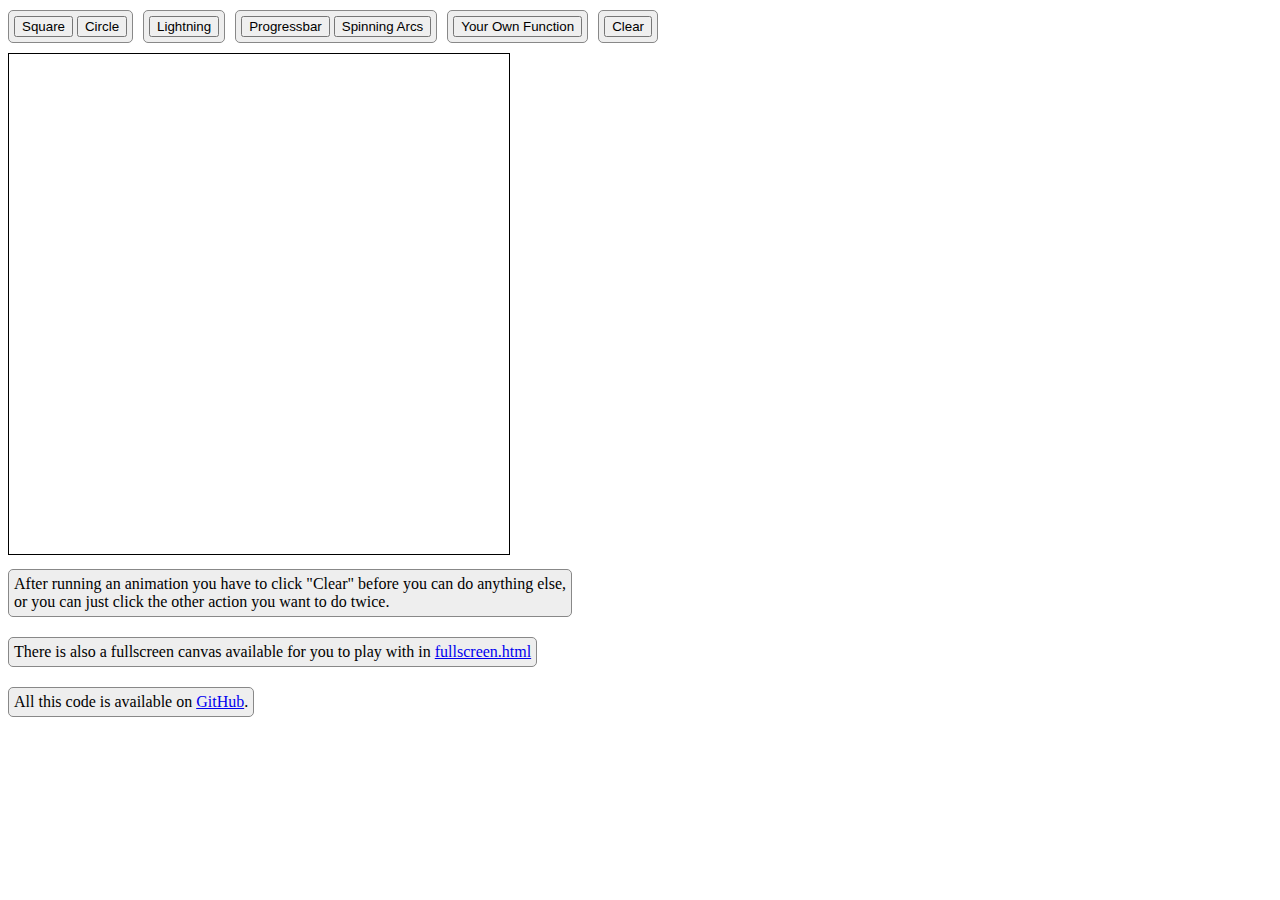
<file: index.html>
<!DOCTYPE html>
<html>
  <head>
    <title></title>

    <script src="https://code.jquery.com/jquery-1.11.3.min.js"></script>

    <script src="./js/core.js"></script>
    <script src="./js/draw.js"></script>
    <script src="./js/input.js"></script>

    <script src="./js/index.js"></script>

    <link rel="stylesheet" type="text/css" href="./style/base.css">
  </head>
  <body>
    <div class="row">
      <div class="box pull-left">
          <button id="square">Square</button>
          <button id="circle">Circle</button>
      </div>

      <div class="box pull-left">
          <button id="lightning">Lightning</button>
      </div>

      <div class="box pull-left">
          <button id="progressBar">Progressbar</button>
          <button id="spinningArcs">Spinning Arcs</button>
      </div>

      <div class="box pull-left">
          <button id="yourOwnFunction">Your Own Function</button>
      </div>

      <div class="box pull-left">
          <button id="clear">Clear</button>
      </div>
    </div>

    <div class="row">
        <canvas id="canvas" width=500 height=500></canvas>
    </div>

    <div class="row">
      <div class="box pull-left">
          After running an animation you have to click "Clear" before you can
          do anything else, <br>or you can just click the other action you want to
          do twice.
      </div>
    </div>

    <div class="row">
      <div class="box pull-left">
          There is also a fullscreen canvas available for you to play with in <a target="_blank" href="./fullscreen.html">fullscreen.html</a>
      </div>
    </div>

    <div class="row">
      <div class="box pull-left">
          All this code is available on <a target="_blank" href="https://github.com/ErikBjare/intro-to-js/">GitHub</a>.
      </div>
    </div>
  </body>
</html>
</file>
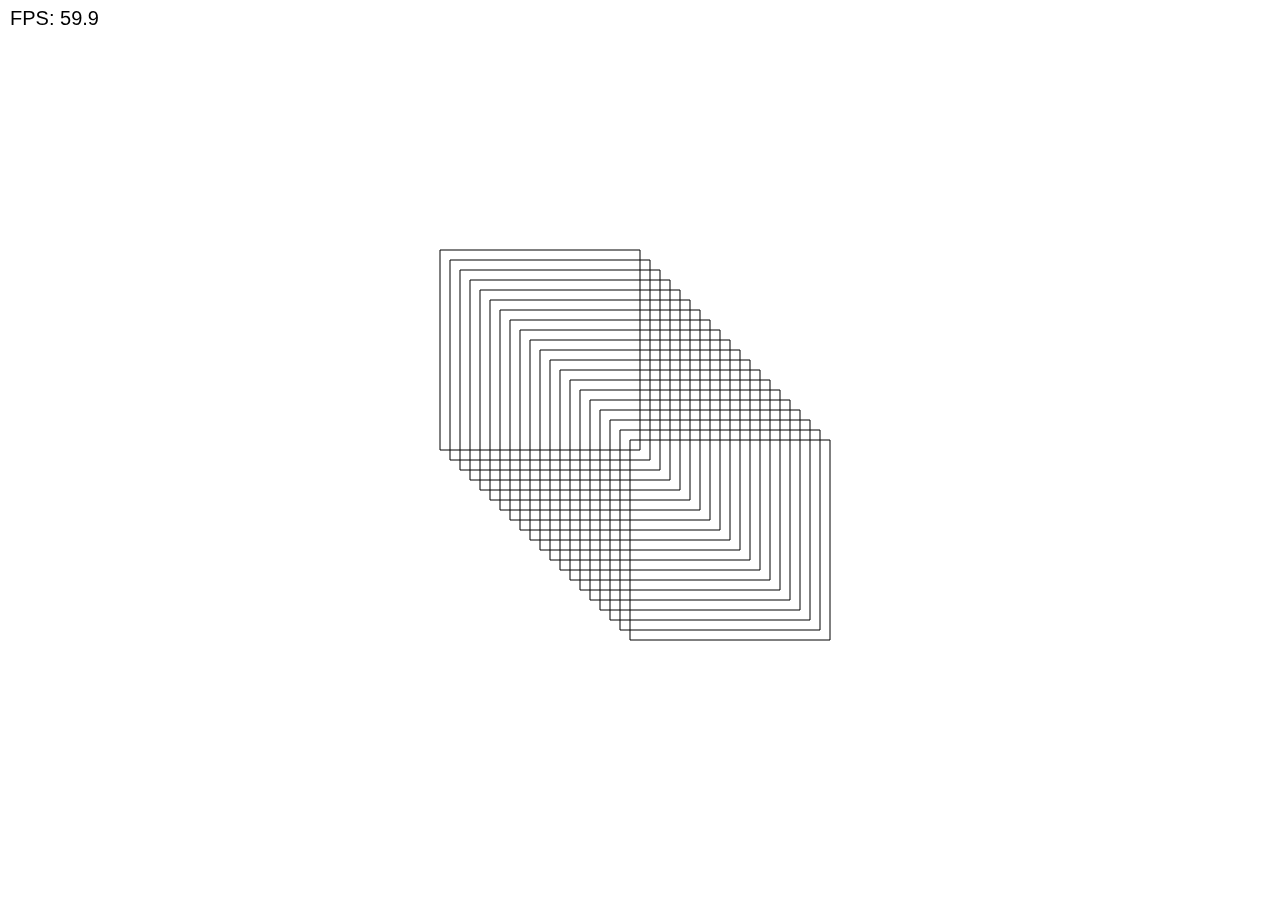
<file: fullscreen.html>
<!DOCTYPE html>
<html>
  <head>
    <title></title>

    <script src="https://code.jquery.com/jquery-1.11.3.min.js"></script>
    
    <script src="./core.js"></script>
    <script src="./draw.js"></script>
    <script src="./input.js"></script>

    <script src="./fullscreen.js"></script>

    <link rel="stylesheet" type="text/css" href="style.css">
  </head>
  <body class="fullscreen">
    <canvas id="canvas" class="noborder"></canvas>
  </body>
</html>
</file>
<file: style/base.css>
html, body {
    margin: 0px;
}

body {
    margin-left: 0.5em;
    margin-right: 0.5em;
}

body.fullscreen {
    margin: 0px;
    overflow: hidden;
}

.row {
    clear: both;
}

.box {
    background-color: #EEE;
    border: 1px solid #888;
    border-radius: 5px;
    padding: 5px;
    margin: 10px 10px 10px 0;
}

.noborder {
    border: 0px !important;
}

.pull-left {
    float: left;
}

#canvas {
    border: 1px solid #000;
}

body.fullscreen > #canvas {
    width: 100%;
    height: 100%;
    margin-left: auto;
    margin-right: auto;
    margin-bottom: -4px;
    cursor: crosshair;
}
</file>
<file: style.css>
html, body {
    margin: 0px;
}

.row {
    clear: both;
}

.box {
    background-color: #EEE;
    border: 1px solid #888;
    border-radius: 5px;
    padding: 5px;
    margin: 10px 10px 10px 0;
}

.noborder {
    border: 0px !important;
}

.pull-left {
    float: left;
}

#canvas {
    border: 1px solid #000;
}

.fullscreen {
    overflow: hidden;
}

.fullscreen > #canvas {
    width: 100%;
    height: 100%;
    margin-left: auto;
    margin-right: auto;
    margin-bottom: -4px;
    cursor: crosshair;
}
</file>
